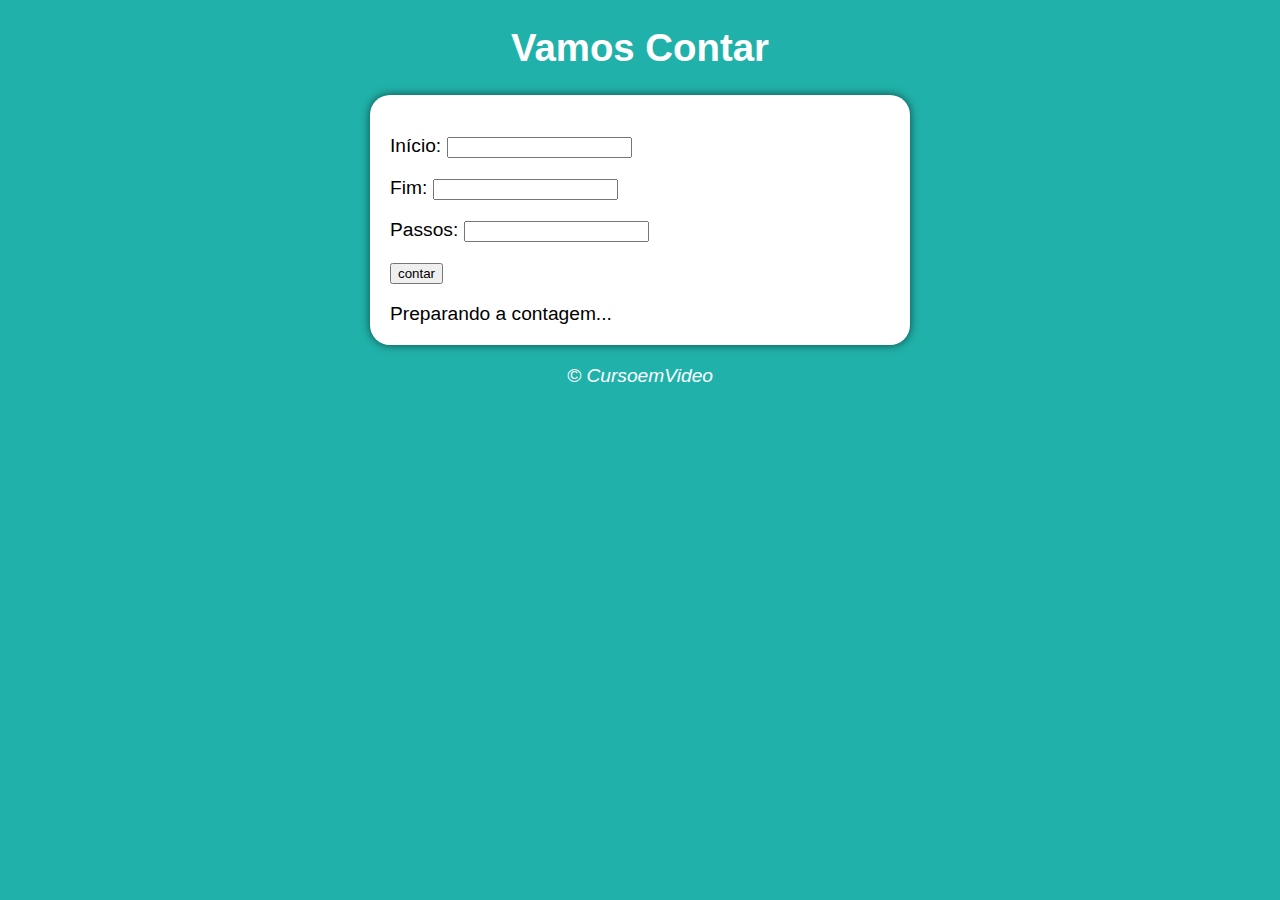
<file: desafio/desafio-contagem/index.html>
<!DOCTYPE html>
<html lang="pt-BR">
<head>
    <meta charset="UTF-8">
    <meta http-equiv="X-UA-Compatible" content="IE=edge">
    <meta name="viewport" content="width=device-width, initial-scale=1.0">
    <title>ex Repetições</title>
    <link rel="stylesheet" href="style.css">
</head>
<body>
    <header>
        <h1>
            Vamos Contar
        </h1>
    </header>

    <section>
        <div id="idados">
            <p>
                <label for="txti">Início:</label>
                <input type="number" name="inicio" id="txti">
            </p>

            <p>
                <label for="txtf">Fim:</label>
                <input type="number" name="fim" id="txtf">
            </p>

            <p>
                <label for="txtp">Passos:</label>
                <input type="number" name="passos" id="txtp" >
            </p>

            <p>
                <input type="button" value="contar" onclick="contar()">
            </p>
        </div>

        <div id="res">
            Preparando a contagem...
        </div>
    </section>

    <footer>
        <p>
            &copy; CursoemVideo
        </p>
    </footer>

    <script src="script.js"></script>
</body>
</html>
</file>
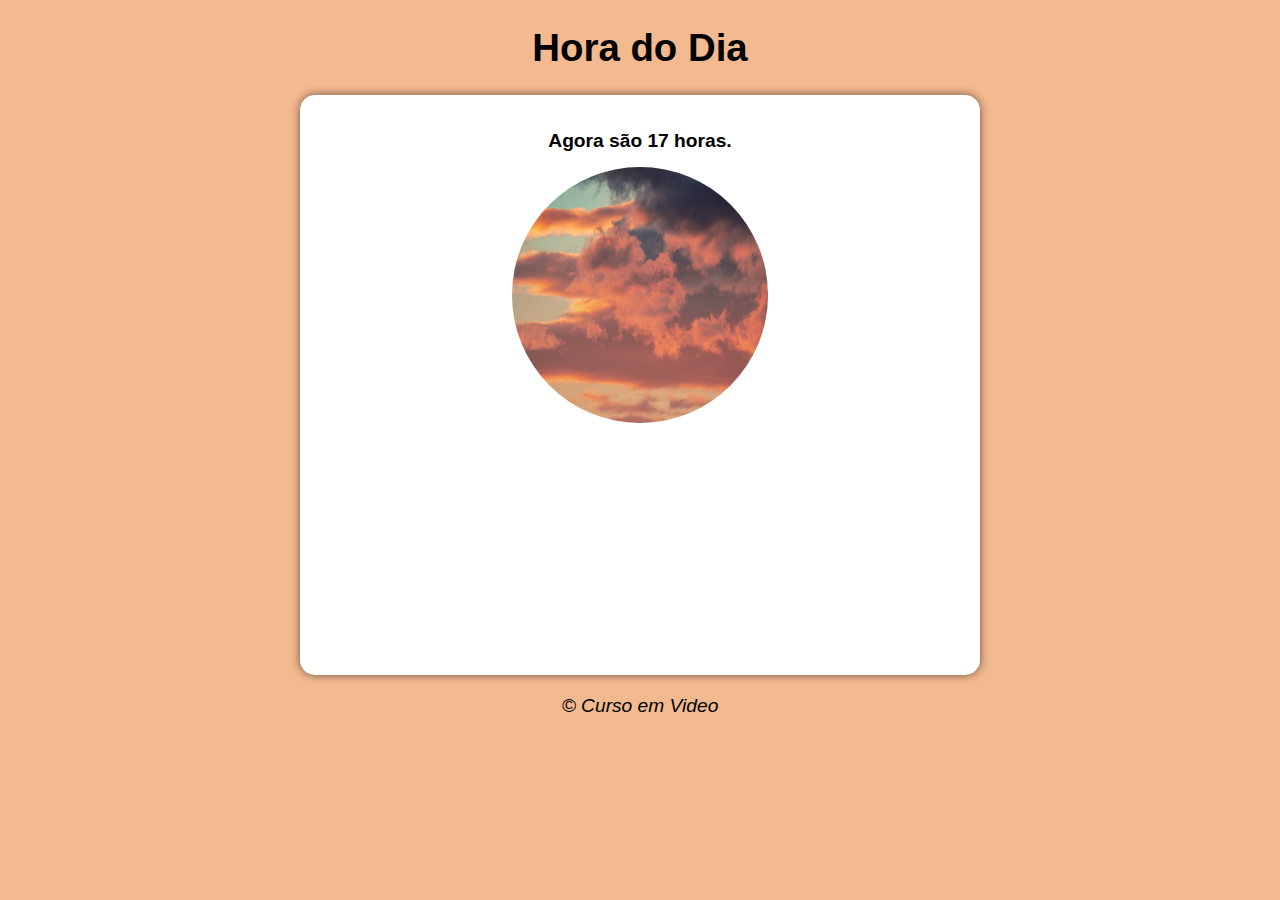
<file: desafio/desafio-hora/index.html>
<!DOCTYPE html>
<html lang="pt-BR">
<head>
    <meta charset="UTF-8">
    <meta http-equiv="X-UA-Compatible" content="IE=edge">
    <meta name="viewport" content="width=device-width, initial-scale=1.0">
    <title>Desafio Hora do dia</title>
    <link rel="stylesheet" href="style.css">
</head>
<body onload="carregar()">
    <header>
        <h1>Hora do Dia</h1>
    </header>

    <section>
        <div id="mensagem">
            Titulo
        </div>

        <div id="foto">
            <img id="imagem" src="fotos/dia.jpg" alt="Foto do Dia">
        </div>
    </section>
        
    <footer>
        <p>
            &copy; Curso em Video
        </p>
    </footer>

    <script src="script.js">

    </script>
</body>
</html>
</file>
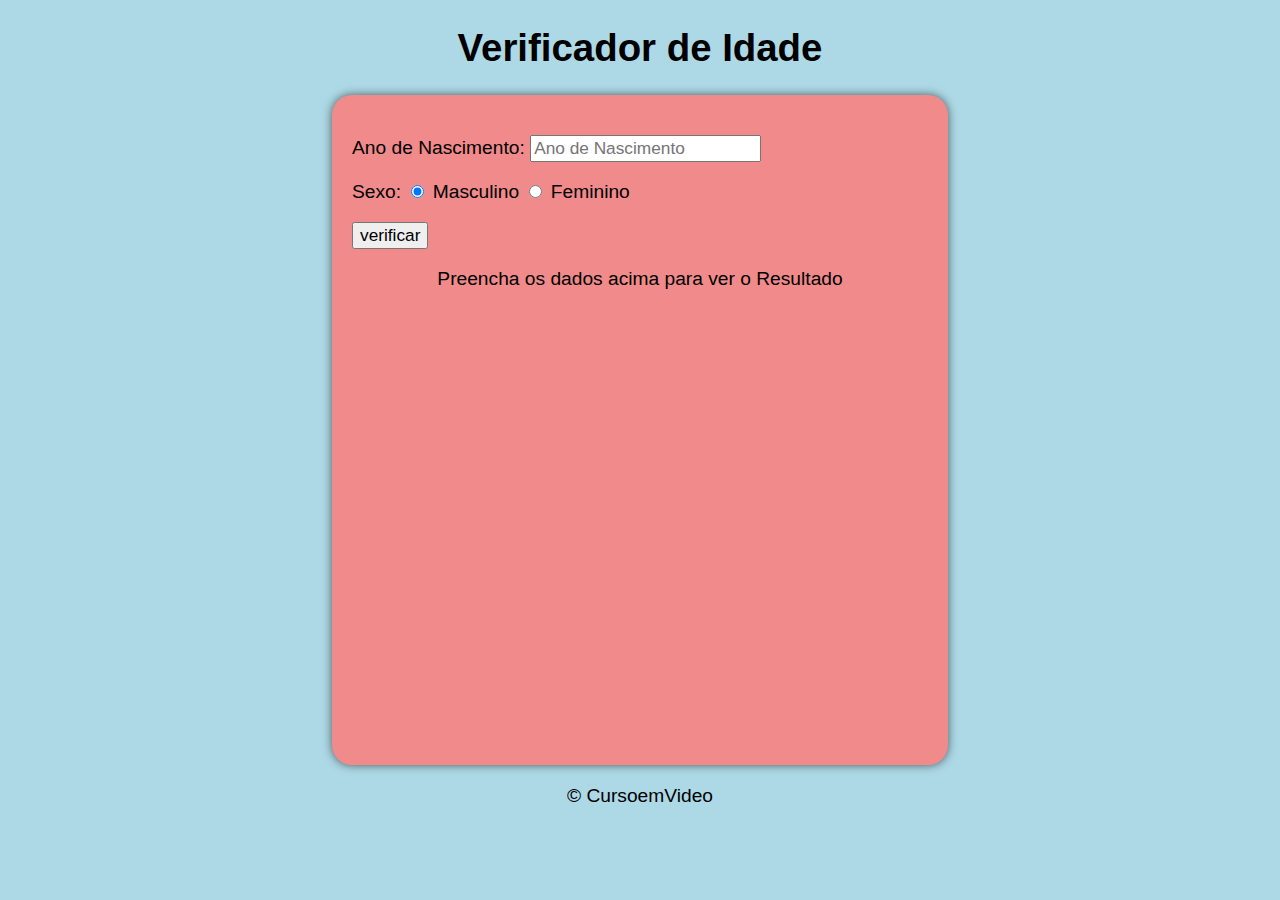
<file: desafio/desafio-nascimento/index.html>
<!DOCTYPE html>
<html lang="pt-BR">
<head>
    <meta charset="UTF-8">
    <meta http-equiv="X-UA-Compatible" content="IE=edge">
    <meta name="viewport" content="width=device-width, initial-scale=1.0">
    <title>Idade</title>
    <link rel="stylesheet" href="style.css">
</head>
<body>
    <header>
        <h1>Verificador de Idade</h1>
    </header>

    <section>
        <div>
            <p>
                Ano de Nascimento:
                <input type="number" name="ano" id="iano" placeholder="Ano de Nascimento" required>
            </p>

            <p>
                Sexo:
                <input type="radio" name="sexo" id="imasculino" checked>
                <label for="imasculino">Masculino</label>

                <input type="radio" name="sexo" id="ifeminino">
                <label for="ifeminino">Feminino</label>
            </p>

            <p>
                <input type="button" value="verificar" onclick="verificar()">
            </p>
        </div>
        
        <div id="resultado">
            Preencha os dados acima para ver o Resultado
        </div>
    </section>

    <footer>
        <p>&copy; CursoemVideo</p>
    </footer>

    <script src="script.js"></script>
</body>
</html>
</file>
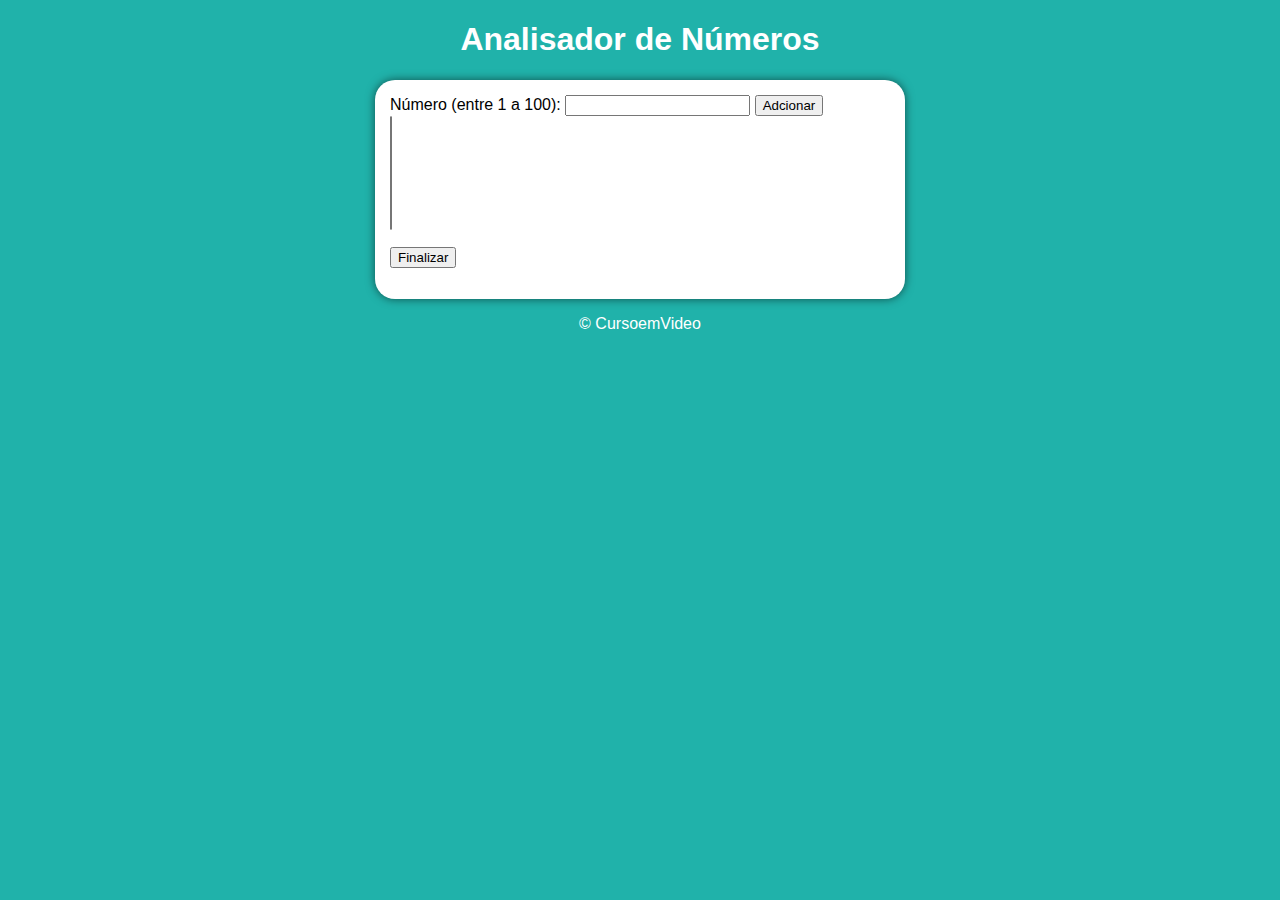
<file: desafio/desafio-numeros/index.html>
<!DOCTYPE html>
<html lang="pt-BR">
<head>
    <meta charset="UTF-8">
    <meta http-equiv="X-UA-Compatible" content="IE=edge">
    <meta name="viewport" content="width=device-width, initial-scale=1.0">
    <title>Analisar numeros</title>
    <link rel="stylesheet" href="style.css">
</head>
<body>
    <header>
        <h1>
            Analisador de Números
        </h1>
    </header>

    <section>
        <div id="numero">
            <label for="inumero">Número (entre 1 a 100): </label>
            <input type="number" name="numero" id="inumero">
            <input type="button" value="Adcionar" onclick="adicionar()">
            <br>
            <select name="lista" id="ilista" size="7">
                
            </select>
            <p>
                <input type="button" value="Finalizar" onclick="finalizar()">
            </p>

        </div>

        <div id="resultado">
            
        </div>
    </section>

    <footer>
        <p>&copy; CursoemVideo</p>
    </footer>

    <script src="script.js"></script>
</body>
</html>
</file>
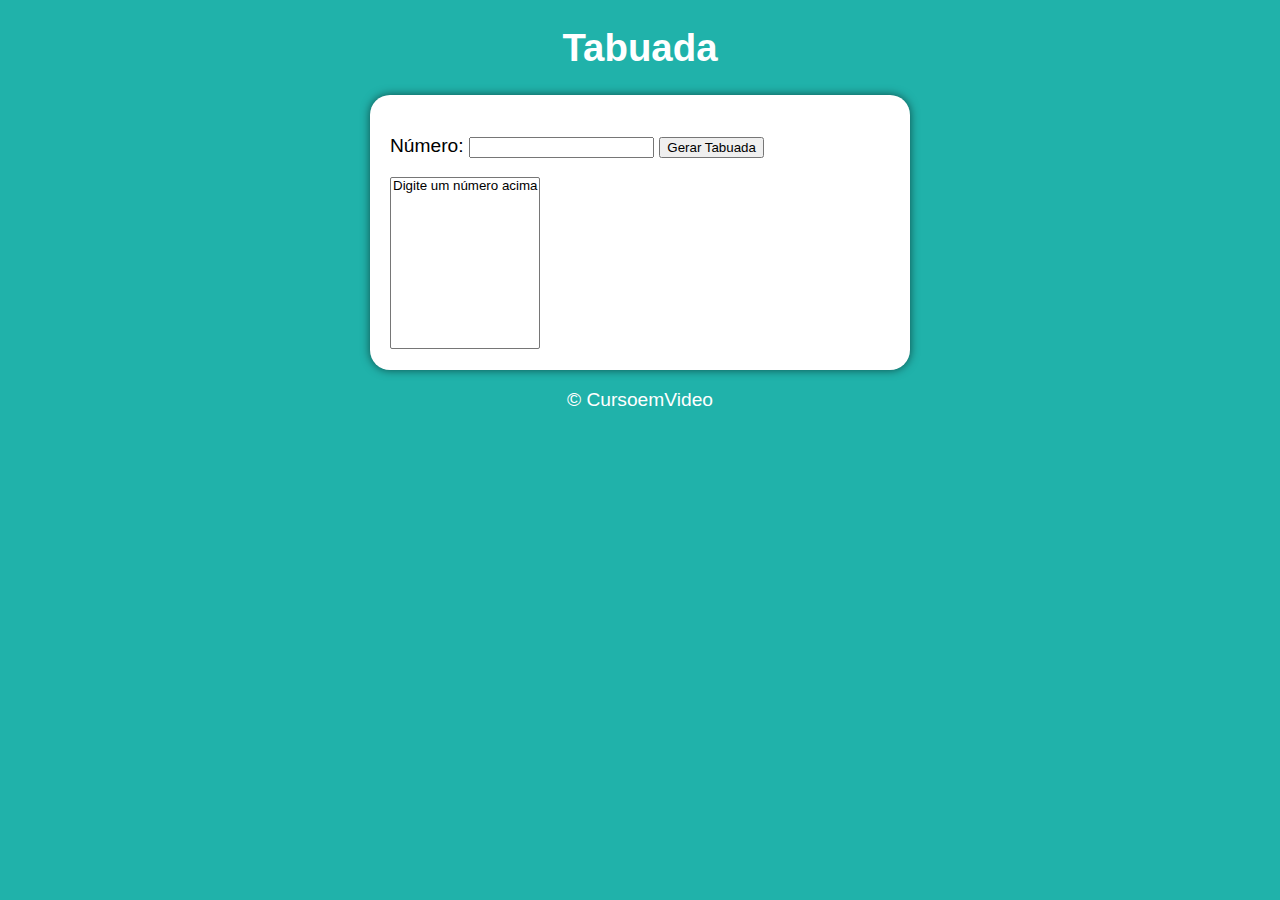
<file: desafio/desafio-Tabuada/index.html>
<!DOCTYPE html>
<html lang="pt-BR">
<head>
    <meta charset="UTF-8">
    <meta http-equiv="X-UA-Compatible" content="IE=edge">
    <meta name="viewport" content="width=device-width, initial-scale=1.0">
    <title>ex tabuada</title>
    <link rel="stylesheet" href="style.css">
</head>
<body>
    <header>
        <h1>Tabuada</h1>
    </header>

    <section>
        <div>
            <p>
                <label for="inum">Número:</label> 
                <input type="number" name="num" id="inum">
                <input type="button" value="Gerar Tabuada" onclick="tabuada()">
            </p>
        </div>

        <div>
            <select name="tabuada" id="itab" size="10">
                <option value="">Digite um número acima</option>
            </select>
        </div>
    </section>

    <footer>
        <p>
            &copy; CursoemVideo
        </p>
    </footer>

    <script src="script.js"></script>
</body>
</html>
</file>
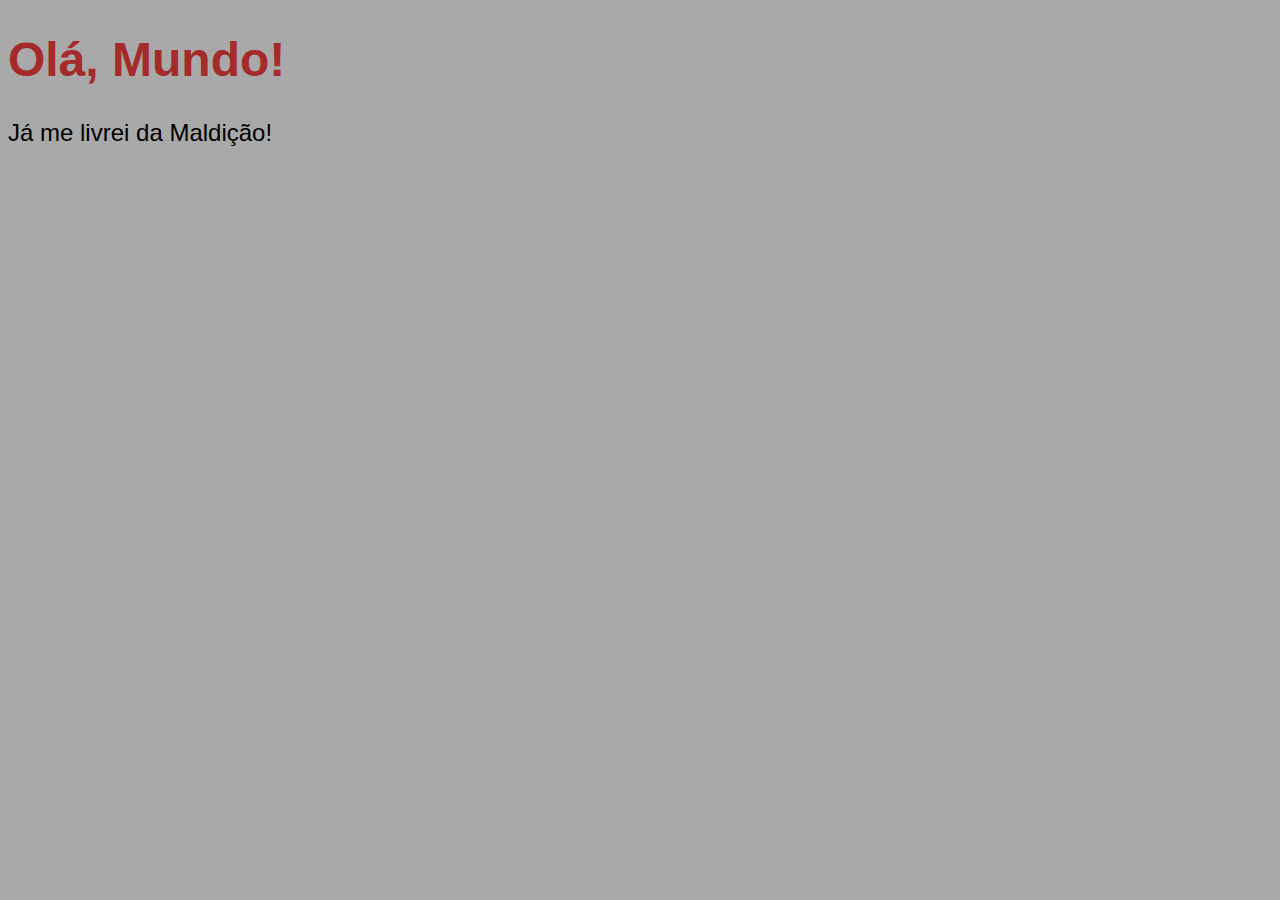
<file: exercicio/modulo-A/ex001.html>
<!DOCTYPE html>
<html lang="pt-br">
<head>
    <meta charset="UTF-8">
    <meta http-equiv="X-UA-Compatible" content="IE=edge">
    <meta name="viewport" content="width=device-width, initial-scale=1.0">
    <title>Início de js 01</title>
    <style>
        body {
            background-color: darkgray;

            font-family: Arial, Helvetica, sans-serif;
            font-size: 1.5em;
        }

        h1 {
            color: brown;
        }
    </style>
</head>
<body>
    <h1>Olá, Mundo!</h1>

    <p>
        Já me livrei da Maldição!
    </p>

    <script>
        window.alert('Primeira mensagem')
        window.confirm('Clique em Ok')
        window.prompt('digite seu nome')
    </script>
</body>
</html>
</file>
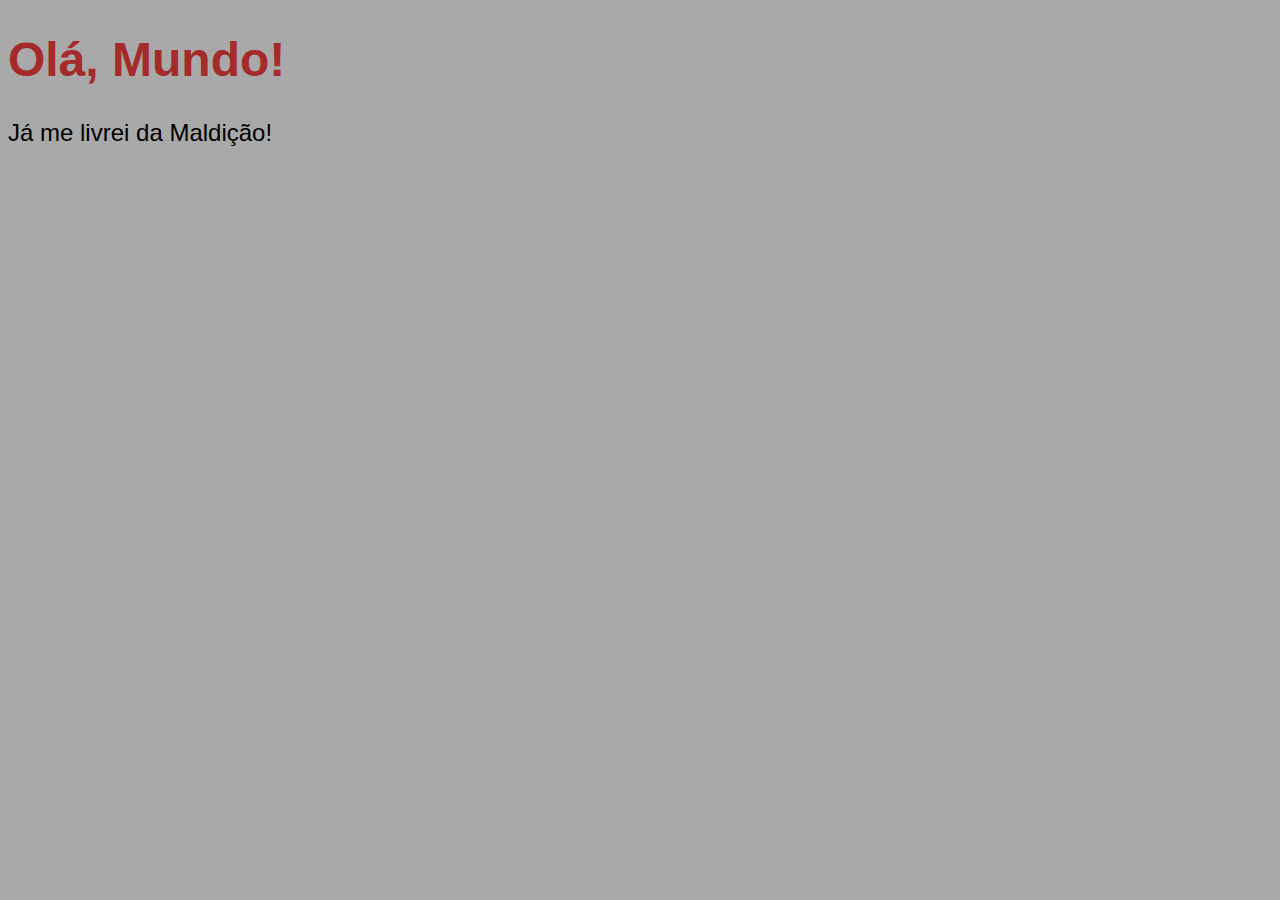
<file: exercicio/modulo-B/ex002-window.html>
<!DOCTYPE html>
<html lang="pt-br">
<head>
    <meta charset="UTF-8">
    <meta http-equiv="X-UA-Compatible" content="IE=edge">
    <meta name="viewport" content="width=device-width, initial-scale=1.0">
    <title>Início de js 01</title>
    <style>
        body {
            background-color: darkgray;

            font-family: Arial, Helvetica, sans-serif;
            font-size: 1.5em;
        }

        h1 {
            color: brown;
        }
    </style>
</head>
<body>
    <h1>Olá, Mundo!</h1>

    <p>
        Já me livrei da Maldição!
    </p>

    <script>
        let nome = window.prompt('digite seu nome')

        window.alert('Seu nome é' + nome + '!')
    </script>
</body>
</html>
</file>
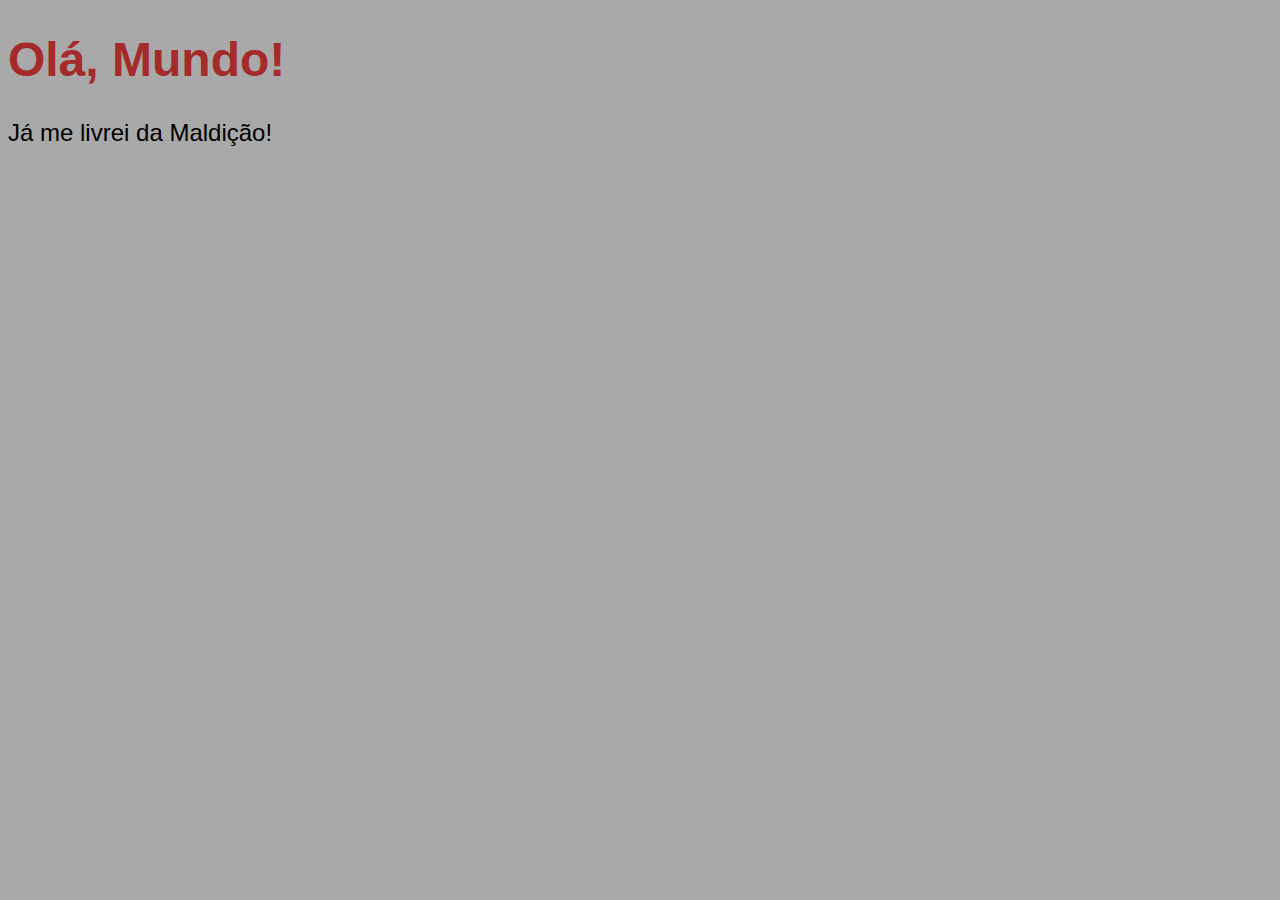
<file: exercicio/modulo-B/ex003-number.html>
<!DOCTYPE html>
<html lang="pt-br">
<head>
    <meta charset="UTF-8">
    <meta http-equiv="X-UA-Compatible" content="IE=edge">
    <meta name="viewport" content="width=device-width, initial-scale=1.0">
    <title>Início de js 01</title>
    <style>
        body {
            background-color: darkgray;

            font-family: Arial, Helvetica, sans-serif;
            font-size: 1.5em;
        }

        h1 {
            color: brown;
        }
    </style>
</head>
<body>
    <h1>Olá, Mundo!</h1>

    <p>
        Já me livrei da Maldição!
    </p>

    <script>
        let numero1 = Number.parseInt(window.prompt('Digite um número Inteiro'))
        let numero2 = Number.parseFloat(window.prompt('digite número com .'))
        let numero3 = Number(window.prompt('qualquer Número'))
//window.prompt - sempre sai uma string

/* 
(number + number) - O (+) soma 
(string + string) - O (+) concatena
*/
        let soma = numero1 + numero2 + numero3

// string(n) ou n.toString() - converte o number para string
        window.alert(`A soma entre ${numero1}, ${numero2} e ${numero3} é igual a ${String(soma)}`)
    </script>
</body>
</html>
</file>
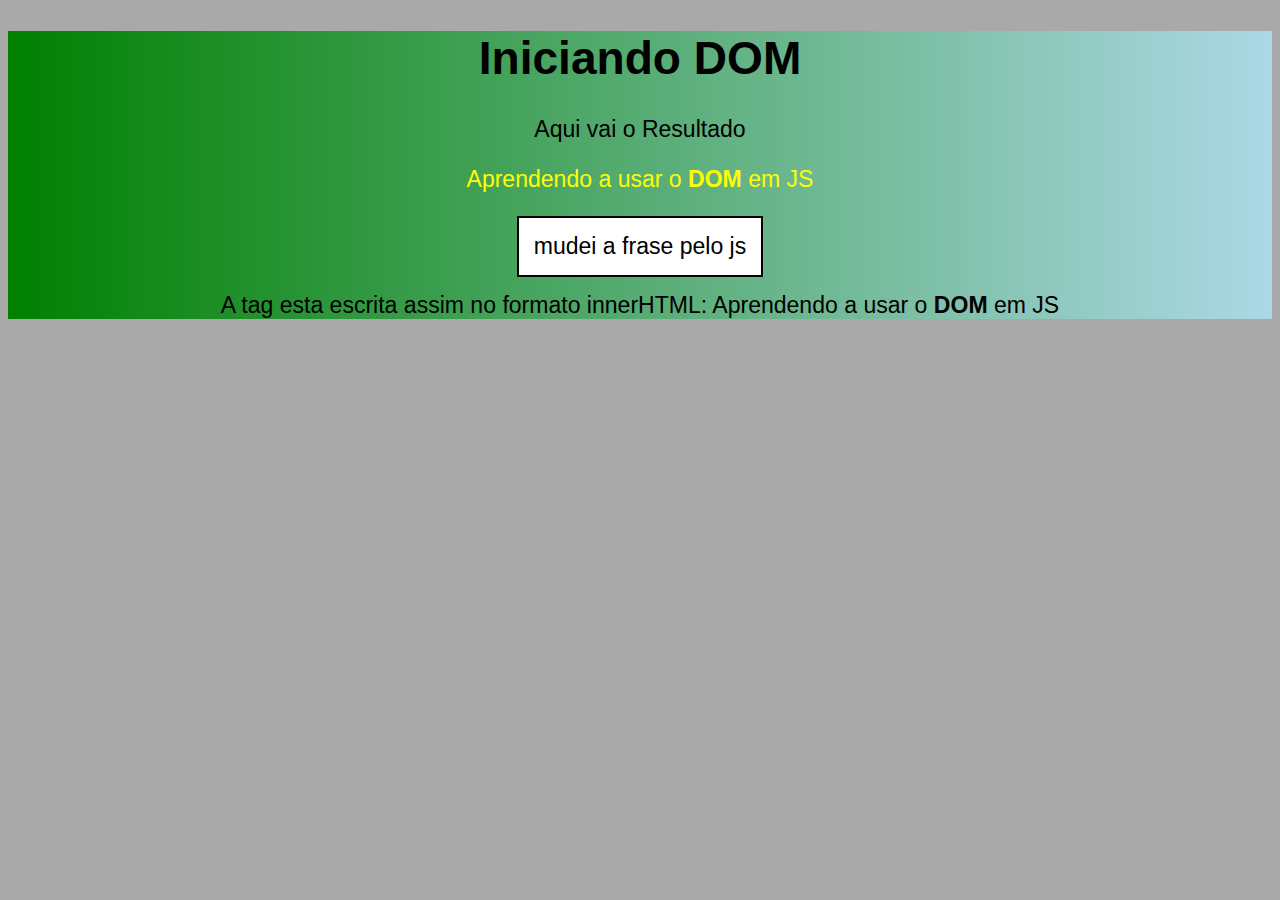
<file: exercicio/modulo-C/ex005.html>
<!DOCTYPE html>
<html lang="pt-BR">
<head>
    <meta charset="UTF-8">
    <meta http-equiv="X-UA-Compatible" content="IE=edge">
    <meta name="viewport" content="width=device-width, initial-scale=1.0">
    <title>Iniciando DOM</title>
    <style>
        html, body {
            font-family: Arial, Helvetica, sans-serif;
            font-size: 1.2em;

            background-color: darkgrey;
        }

        div#botao { 
            display: inline-block;
            padding: 15px 15px;

            margin-bottom: 15px;
        }
    </style>
</head>
<body>
    <h1>
        Iniciando DOM
    </h1>

    <p> <!-- parágrafo 0 -->
        Aqui vai o Resultado
    </p>

    <p> <!-- parágrafo 1 -->
        Aprendendo a usar o <strong>DOM</strong> em JS
    </p>

    <div id="botao">
        Clique em mim
    </div> <br>

    <script>
        let corpo = window.document.body

        let p1 = window.document.getElementsByTagName('p')[1]

// Selecionando por (id) - (name) - (class)

        let botao = window.document.getElementById('botao')

/*        let botao = window.document.getElementsByName('botao')

        let botao = window.document.getElementsByClassName('botao')  */

// Por seletor (Recomendável) # = id / . = class

        let div = window.document.querySelector('div#botao')

//innerText - É o texto dentro da tag 

       window.alert('a tag esta escrito assim: ' + p1.innerText)

        window.document.write('A tag esta escrita assim no formato innerHTML:  ' + p1.innerHTML)

        botao.innerText = 'mudei a frase pelo js'

//Posso mudar o estilo pelo java.script

        p1.style.color = 'yellow'

        corpo.style.textAlign = 'center'

        corpo.style.backgroundImage = 'linear-gradient(to right, green, lightblue)'

// por id

        botao.style.border = '2px solid black'

        botao.style.backgroundColor = 'white'

        botao.style.color = 'black'
    </script>
</body>
</html>
</file>
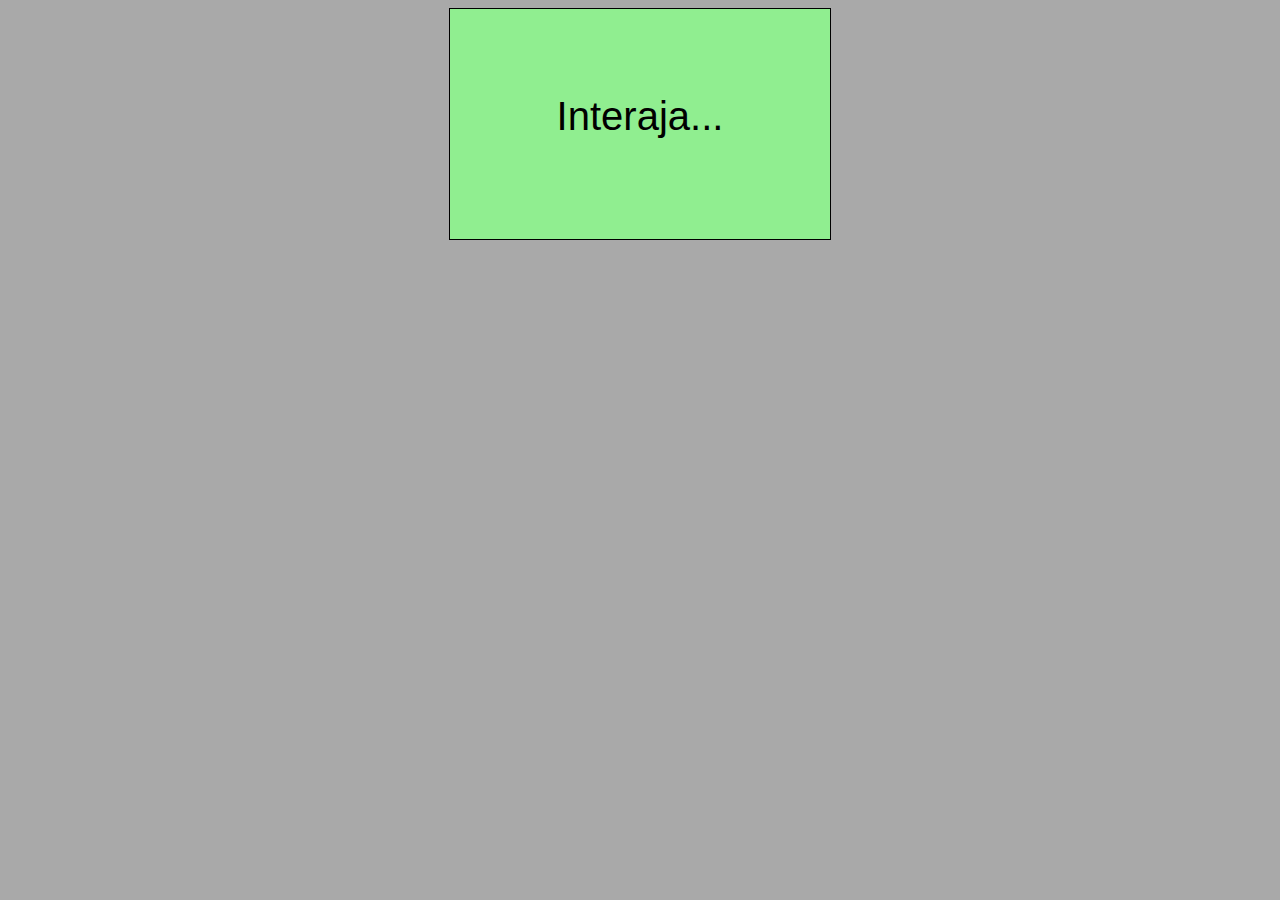
<file: exercicio/modulo-C/ex006.html>
<!DOCTYPE html>
<html lang="pt-BR">
<head>
    <meta charset="UTF-8">
    <meta http-equiv="X-UA-Compatible" content="IE=edge">
    <meta name="viewport" content="width=device-width, initial-scale=1.0">
    <title>Eventos DOM</title>
    <style>
        body {
            font-family: Arial, Helvetica, sans-serif;
            font-size: 2.5em;

            background-color: darkgrey;
        }

        div#area {
            background-color: lightgreen;

            width: 350px;
            height: 200px;

            line-height: 185px;

            margin: auto;

            padding: 15px;

            text-align: center;

            border: 1px solid black;
        }
    </style>
</head>
<body>

<!-- Metodo via HTML por (on)
onclick="clicar()" onmouseenter="entrar()" onmouseout="saiu()" 
-->
    <div id="area" >
        Interaja...
    </div>

    <script>
        let area = window.document.getElementById('area')

// modo via JS

        area.addEventListener('click', clicar)

        area.addEventListener('mouseenter', entrar)

        area.addEventListener('mouseout', sair)

        function clicar() {
            area.innerText = 'clicou'

            area.style.backgroundColor = 'lightsalmon'
        }

        function entrar() {
            area.innerText = 'Entrou'
        }

        function saiu() {
            area.innerText = 'Saiu'

            area.style.backgroundColor = 'lightgreen'
        }
    </script>
</body>
</html>
</file>
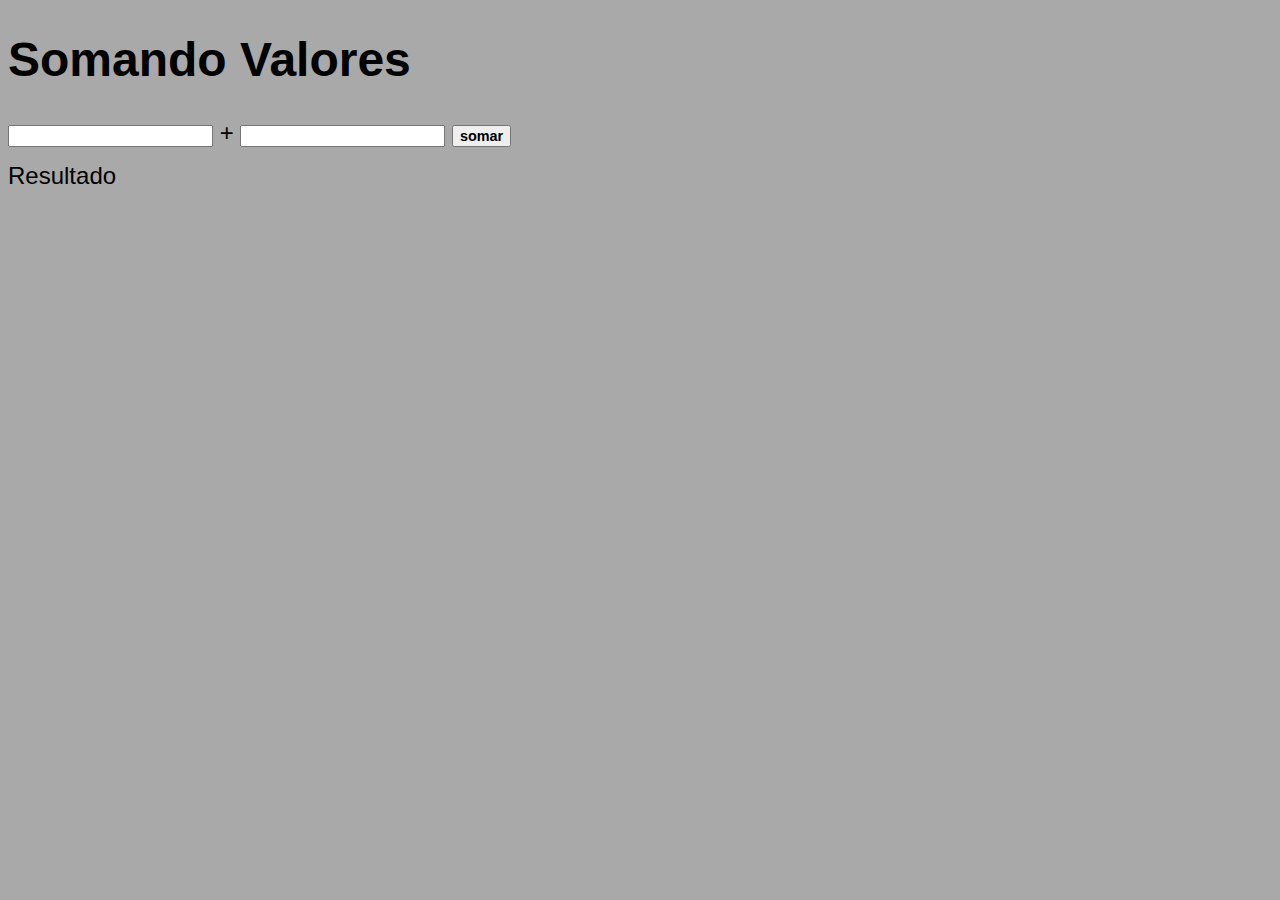
<file: exercicio/modulo-C/ex007.html>
<!DOCTYPE html>
<html lang="pt-BR">
<head>
    <meta charset="UTF-8">
    <meta http-equiv="X-UA-Compatible" content="IE=edge">
    <meta name="viewport" content="width=device-width, initial-scale=1.0">
    <title>Eventos DOM 02</title>
    <style>
        body {
            font-family: Arial, Helvetica, sans-serif;
            font-size: 1.5em;

            background-color: darkgrey;
        }

        input {
            font-family: Arial, Helvetica, sans-serif;
            font-size: .6em;
            font-weight: bold;
        }

        div#iresultado {
            margin-top: 15px;

        }
    </style>
</head>
<body>
    <h1>
        Somando Valores
    </h1>

    <input type="number" name="numero1" id="inumero1"> + 
    <input type="number" name="numero2" id="inumero2">

    <input type="button" value="somar" onclick="somar()">
 
    <div id="iresultado">
        Resultado
    </div>
    <script>
        function somar() {
            let numero1 = window.document.getElementById('inumero1')
            let numero2 = window.document.querySelector('input#inumero2')
            let resultado = window.document.querySelector('div#iresultado')
             
            let n1 = Number(numero1.value)
            let n2 = Number(numero2.value)

            let soma = n1 + n2

            resultado.innerHTML = `A soma entre ${n1} e ${n2} é = <strong>${soma}</strong>`
        }
    </script>
</body>
</html>
</file>
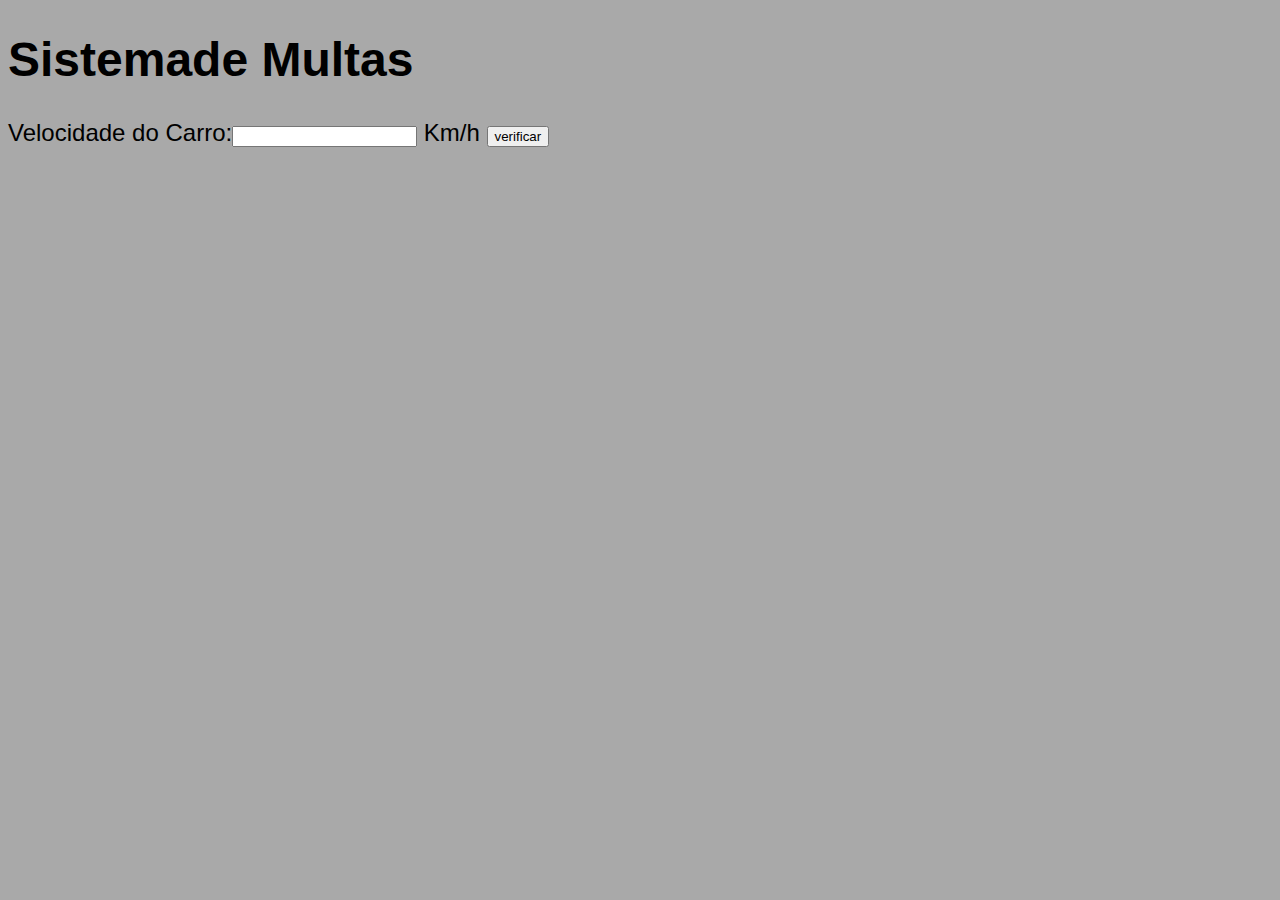
<file: exercicio/modulo-D/ex010.html>
<!DOCTYPE html>
<html lang="pt-BR">
<head>
    <meta charset="UTF-8">
    <meta http-equiv="X-UA-Compatible" content="IE=edge">
    <meta name="viewport" content="width=device-width, initial-scale=1.0">
    <title>DETRAN</title>
    <style>
        body {
            font-family: Arial, Helvetica, sans-serif;
            font-size: 1.5em;

            background-color: darkgrey;
        }
    </style>
</head>
<body>
    <h1>
        Sistemade Multas
    </h1>
    Velocidade do Carro:<input type="number" name="velocidade" id="ivelocidade"> Km/h

    <input type="button" value="verificar" onclick="calcular()">

    <div id="iresultado">

    </div>

    <script>
         function calcular() {
            let velocidade = window.document.querySelector('input#ivelocidade')
            
            let res = window.document.querySelector('div#iresultado')

            let vel = Number(velocidade.value)

            res.innerHTML = `<p>Sua Velocidade atual é de <strong>${vel}km/h</strong></p>`

            if (vel >= 60) {
                res.innerHTML += `<p>Você esta <strong>MULTADO</strong> por excesso de velocidade</p>`
            }
            res.innerHTML += `<p>Dirija Sempre com cinto de segurança!</p>`

        }
    </script>
</body>
</html>
</file>
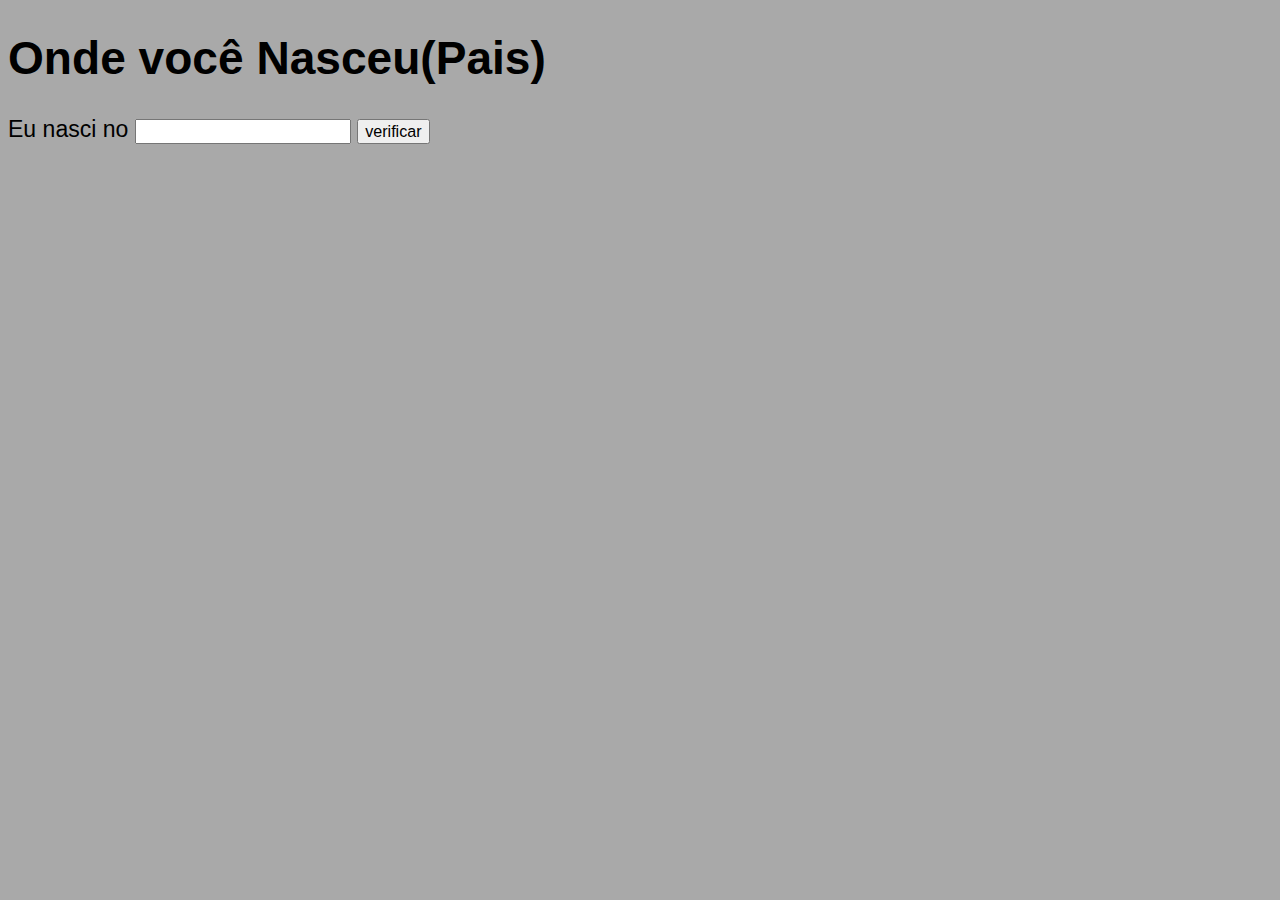
<file: exercicio/modulo-D/ex011.html>
<!DOCTYPE html>
<html lang="pt-BR">
<head>
    <meta charset="UTF-8">
    <meta http-equiv="X-UA-Compatible" content="IE=edge">
    <meta name="viewport" content="width=device-width, initial-scale=1.0">
    <title>Seu Pais</title>
    <style>
        html, body {
            font-family: Arial, Helvetica, sans-serif;
            font-size: 1.2em;

            background-color: darkgrey;
        }

        input {
            font-size: .7em;
        }
    </style>
</head>
<body>
    <h1>
        Onde você Nasceu(Pais)
    </h1>

    Eu nasci no <input type="text" name="pais" id="ipais">

    <input type="button" value="verificar" onclick="calcular()">

    <div id="iresultado">
        
    </div>

    <script>
        function calcular() {
            let pais = window.document.querySelector('input#ipais').value

            let res = window.document.querySelector('div#iresultado')

            res.innerHTML = `<p>Você nasceu no <strong>${pais}</strong></p>`

            if (pais == 'Brasil' || pais == 'brasil') {
                res.innerHTML += '<p>Logo você é Brasileiro <3</p>'
            } else {
                res.innerHTML += '<p>Logo você é Estrangeiro TMJ</p>'
            }
        }
    </script>
</body>
</html>
</file>
<file: desafio/desafio-contagem/style.css>
@charset "UTF-8";

* {
    font-family: Arial, Helvetica, sans-serif;
}

body {
    background-color: lightseagreen;

    font-size: 1.2em;
}

header {
    text-align: center;

    color: white;
}

section {
    background-color: white;

    width: 500px;
     
    margin: auto;
    padding: 20px;

    border-radius: 20px;

    box-shadow: 0px 0px 10px rgba(0, 0, 0, 0.603);
}

footer {
    color: white;
    
    text-align: center;

    font-style: italic;
}
</file>
<file: desafio/desafio-hora/style.css>
@charset "UTF-8";

body {
    font-family: Arial, Helvetica, sans-serif;
    font-size: 1.2em;

    margin: 0px;

    background-color: lightblue;
}

header {
    text-align: center;
}

section {
    background-color: white;

    border-radius: 15px;

    width: 50vw;
    height: 60vh;

    padding: 20px;

    text-align: center;

    margin: auto;

    box-shadow: 0px 0px 10px rgba(0, 0, 0, 0.555);
}

div#mensagem {
    margin: 15px;

    font-weight: bold;
    
}

img {
    background-size: 100%;
    background-repeat: no-repeat;
    background-position: center center;

    width: 20vw;
    height: 20vw;

    margin: auto;

    border-radius: 50%;
}

footer {
    text-align: center;

    font-style: italic;
}
</file>
<file: desafio/desafio-nascimento/style.css>
@charset "UTF-8";

* {
    font-family: Arial, Helvetica, sans-serif;

}

body {
    background-color: lightblue;

    font-size: 1.2em;
}

header {
    text-align: center;
}

section {
    background-color: rgb(241, 138, 138);

    width: 45vw;
    height: 70vh;

    padding: 20px;

    margin: auto;

    border-radius: 20px;

    box-shadow: 0px 0px 10px rgba(0, 0, 0, 0.589);

    text-align: left;
}

div#resultado {
    text-align: center;
}

input {
    font-size: .9em;
}

img {
    display: block;

    margin: auto;

    width: 20vw;
    height: 40vh;
}
   

footer {
    text-align: center;
}
</file>
<file: desafio/desafio-numeros/style.css>
@charset "UTF-8";

* {
    font-family: Arial, Helvetica, sans-serif;

}

body {
    background-color: lightseagreen;
}

header {
    color: white;

    text-align: center;
}

section {
    background-color: white;

    width: 500px;

    padding: 15px;

    margin: auto;

    border-radius: 20px;

    box-shadow: 0px 0px 10px rgba(0, 0, 0, 0.555);
}

div#numero {
    margin-bottom: 10px;
}

footer {
    text-align: center;

    color: white;
}
</file>
<file: desafio/desafio-Tabuada/style.css>
@charset "UTF-8";

body {
    font-family: Arial, Helvetica, sans-serif;
    font-size: 1.2em;

    background-color: lightseagreen;
}

header {
    color: white;

    text-align: center;
}

section {
    background-color: white;

    width: 500px;

    margin: auto;

    padding: 20px;

    border-radius: 20px;

    box-shadow: 0px 0px 10px rgba(0, 0, 0, 0.568);
}

footer {
    color: white;

    text-align: center;
}
</file>
